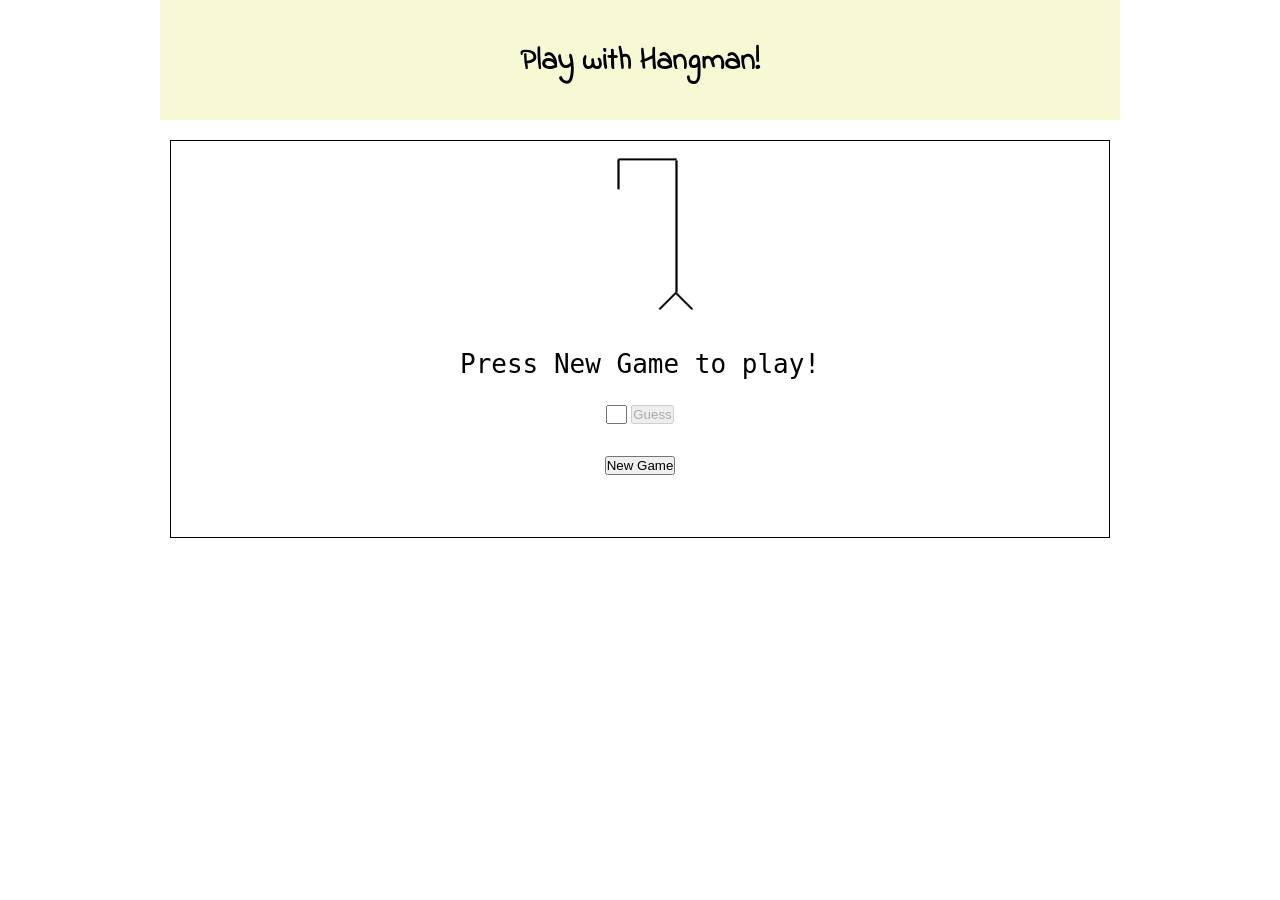
<file: public/html/playjs.html>
<!DOCTYPE HTML>
<html>
<head>
	<title>K8S CI/CD Example</title>
	<link href="https://fonts.googleapis.com/css?family=Indie+Flower|Nanum+Pen+Script|Raleway" rel="stylesheet">
</head>
<body>
	<header>
		<div id="title">
			Play with Hangman!
		</div>
	</header>
	<div id="content">
		<div class="lab">
			<div id="hangman">
				<div id="chances"></div>
				<div>
					<img id="hangmanpic" src="../images/hangman6.gif" alt="hangman" />
				</div>
				<div id="clue">Press New Game to play!</div>
				<div>
					<input type="text" id="hguess" size="1" maxlength="1" />
					<button id="guessbutton" disabled="disabled">Guess</button>
				</div>
				<div id="newgamearea">
					<button id="ng">New Game</button>
				</div>
				<div id="guessstr"></div>
			</div>
		</div>
	</div>
</body>

<!-- javascript -->
<script>
	window.onload = pageLoad;

	function pageLoad() {
		var guessbutton1 = document.getElementById("guessbutton");
		var ng1 = document.getElementById("ng");
		guessbutton1.onclick = guessLetter;
		ng1.onclick = newGame;
	}

	var POSSIBLE_WORDS = ["obdurate" , "verisimilitude" , "defenestrate" , "obsequious" , "dissonant" , "today" , "idempotent"];
	var MAX_GUESSES = 6;

	var guesses = "";
	var guessCount = MAX_GUESSES;
	var word = "";

	function newGame() {
		var index = Math.floor(Math.random() * 7);
		word = POSSIBLE_WORDS[index];
		guessCount = MAX_GUESSES; guesses = "";
		document.getElementById("guessbutton").disabled = false;
		updatePage();
	}

	function guessLetter() {
		var letter = document.getElementById("hguess").value;
		var clueString = document.getElementById("clue").innerHTML;
		if(guesses.indexOf(letter) >= 0 || clueString.indexOf("_") < 0) {
			return;
		}
		guesses += letter;
		if(word.indexOf(letter) < 0) {
			guessCount--;
		}
		updatePage();
	}

	function updatePage() {

		var clueString = "";
		for(var i = 0; i < word.length; i++) {
			var wwordd = word.charAt(i);
			if(guesses.indexOf(wwordd) >= 0) {
				clueString += wwordd + " ";
			}
			else {
				clueString += "_ "
			}
		}

		var chanceArea = document.getElementById("chances");
		chanceArea.innerHTML = "You have " + guessCount + " chances to guess";

		document.getElementById("clue").innerHTML = clueString;
		
		var guessArea = document.getElementById("guessstr");
		if(guessCount == 0) {
			guessArea.innerHTML = "you lose";
		}
		else if(clueString.indexOf("_") < 0) {
			guessArea.innerHTML = "you win";
		}
		else {
			guessArea.innerHTML = "Guesses : " + guesses;
		}

		var imgname = "../images/hangman" + guessCount + ".gif";
		document.getElementById("hangmanpic").src = imgname;
	}
</script>

<!-- css -->
<style>
	* {margin: 0; padding: 0;}
	body {
		width: 960px;
		margin: 0 auto;
	}
	img {border: 0;}
	header {
		width: 900px; height: 80px;
		background-color: #f6f9d4;
		position: fixed;
		top: 0;
		padding: 40px 30px 0 30px;
		z-index: 1;
	}
	#title {
		height: 40px;
		text-align: center;
		font-size: 30px;
		font-weight: bold;
		font-family: 'Indie Flower', cursive;
	}
	.main-menu {
		display: block;
		float: left;
		width: 100px;
		height: 40px;
		text-align: center;
		line-height: 40px;
		color: black;
		text-decoration: underline;
	}
	#content {
		margin-top: 120px;
		padding: 10px;
	}
	.lab {
		padding: 10px;
		border: 1px solid black;
		margin-top: 10px;
	}
	#hangman {
		text-align: center;
	}
	#newgamearea {
		margin-top: 2em;
	}
	#clue, #guessstr {
		font-family: monospace;
		font-size: 2em;
		padding: 1em;
	}
	#container {
		width: 400px;
		height: 400px;
		position: relative;
		background-color: yellow;
	}
</style>
</html>
</file>
